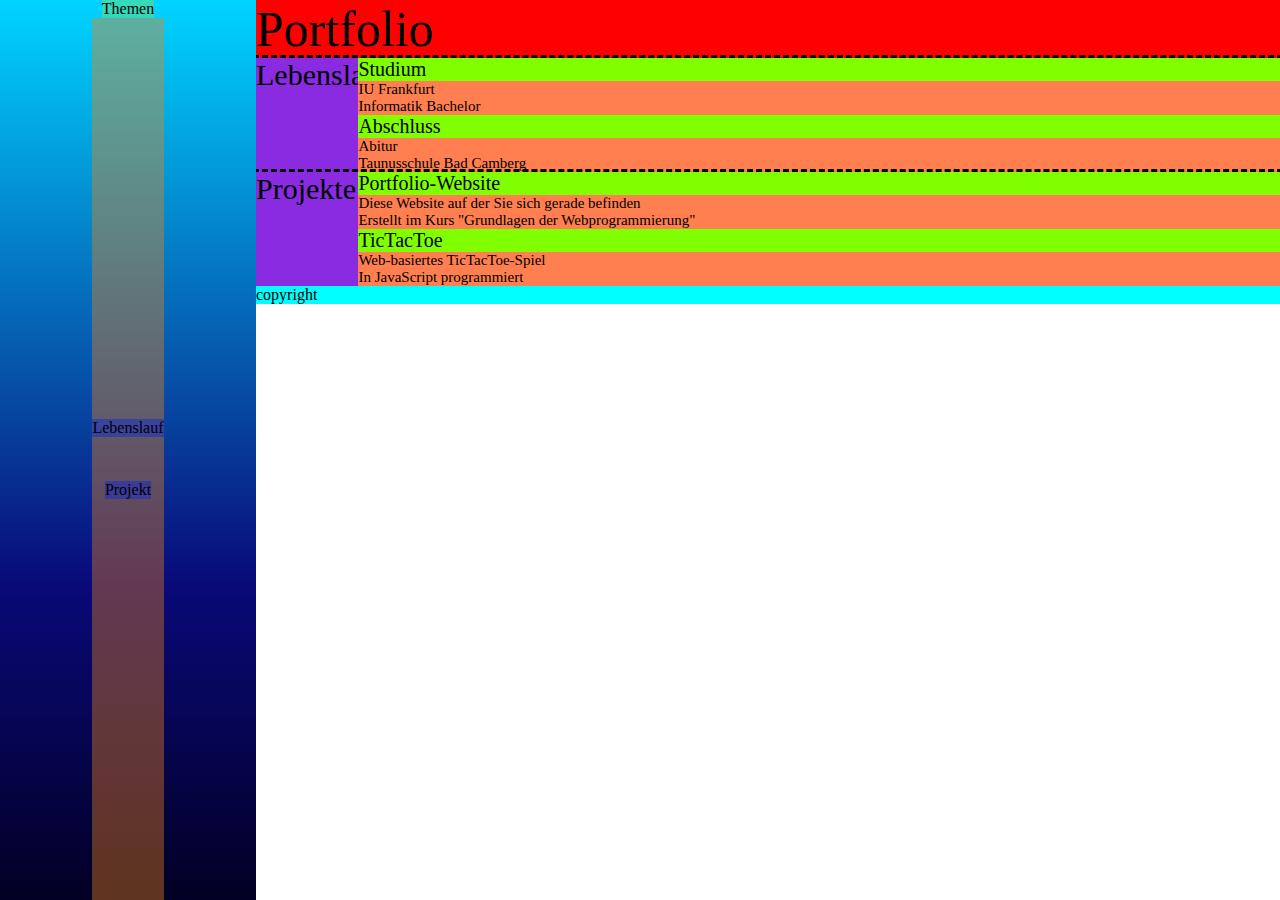
<file: index.html>
<!DOCTYPE html>
<html lang="en">
<head>
    <meta charset="UTF-8">
    <meta name="viewport" content="width=device-width, initial-scale=1.0">
    <link rel="stylesheet" href="style.css">
    <title>Portfolio</title>
</head>
<body>
    <div class="sidebar">
        <div class="sidebar-headline">
            Themen
        </div>
        <div class="sidebar-content">
            <div class="sidebar-content-unterpunkt">
                Lebenslauf
            </div>
            <div class="sidebar-content-unterpunkt">
                Projekt
            </div>
        </div>
    </div>
    <div class="gridbox">
        <div class="header">
            Portfolio
        </div>
        <div class="main-content">
            <div class="thema">
                <div class="thema-headline">
                    Lebenslauf
                </div>
                <div class="thema-content">
                    <div class="thema-content-unterpunkt">
                        Studium
                    </div>
                    <div class="thema-content-information">
                        IU Frankfurt<br>
                        Informatik Bachelor<br>
                    </div>
                    <div class="thema-content-unterpunkt">
                        Abschluss
                    </div>
                    <div class="thema-content-information">
                        Abitur<br>
                        Taunusschule Bad Camberg<br>
                    </div>
                </div>
            </div>
            <div class="thema">
                <div class="thema-headline">
                    Projekte
                </div>
                <div class="thema-content">
                    <div class="thema-content-unterpunkt">
                        Portfolio-Website
                    </div>
                    <div class="thema-content-information">
                        Diese Website auf der Sie sich gerade befinden<br>
                        Erstellt im Kurs "Grundlagen der Webprogrammierung"<br>
                    </div>
                    <div class="thema-content-unterpunkt">
                        TicTacToe
                    </div>
                    <div class="thema-content-information">
                        Web-basiertes TicTacToe-Spiel<br>
                        In JavaScript programmiert<br>
                    </div>
                </div>
            </div>
        </div>
        <div class="footer">
            copyright
        </div>
    </div>
</body>
</html>
</file>
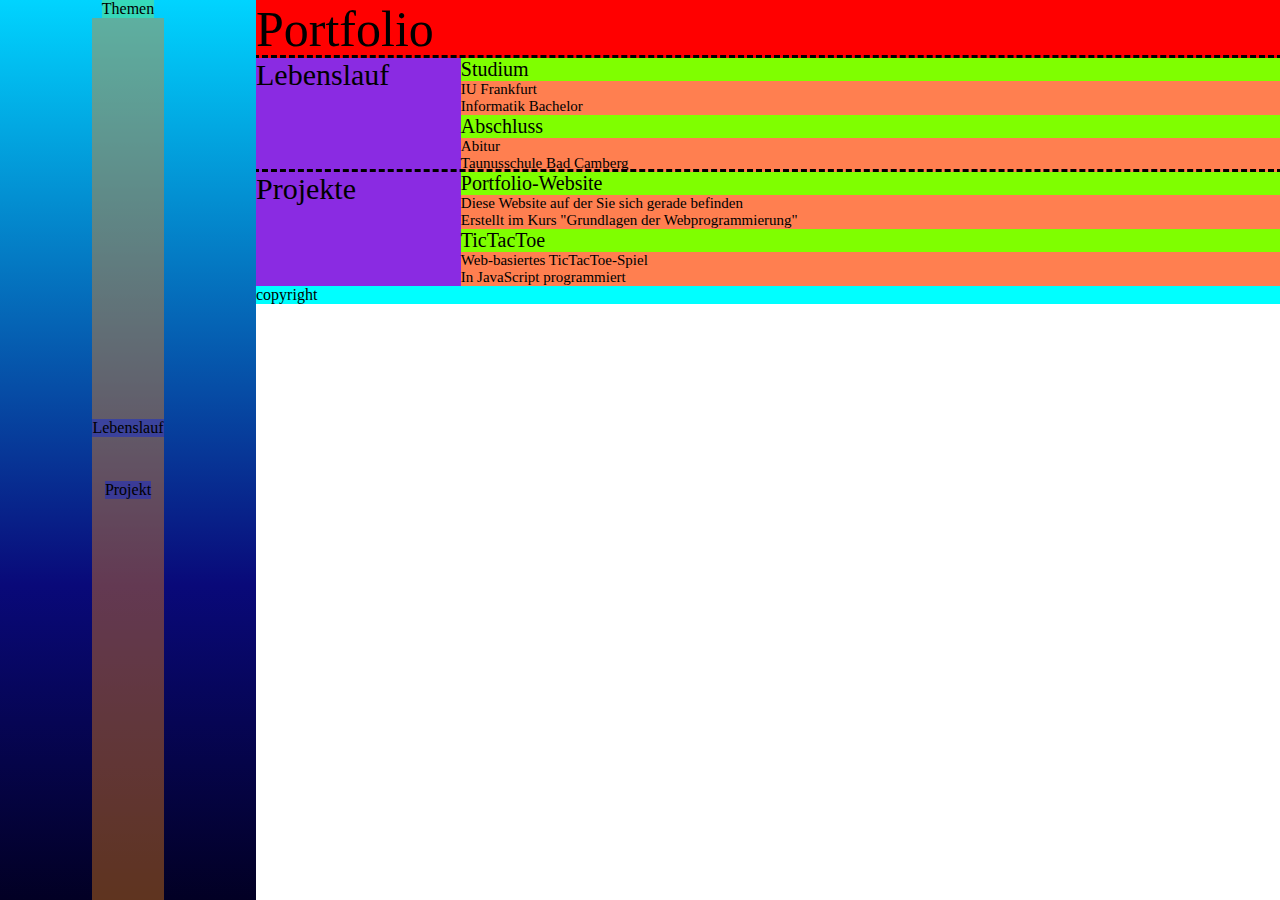
<file: Grundlagen der Webprogrammierung/Portfolio/index.html>
<!DOCTYPE html>
<html lang="en">
<head>
    <meta charset="UTF-8">
    <meta name="viewport" content="width=device-width, initial-scale=1.0">
    <link rel="stylesheet" href="style.css">
    <title>Portfolio</title>
</head>
<body>
    <div class="sidebar">
        <div class="sidebar-headline">
            Themen
        </div>
        <div class="sidebar-content">
            <div class="sidebar-content-unterpunkt">
                Lebenslauf
            </div>
            <div class="sidebar-content-unterpunkt">
                Projekt
            </div>
        </div>
    </div>
    <div class="gridbox">
        <div class="header">
            Portfolio
        </div>
        <div class="main-content">
            <div class="thema">
                <div class="thema-headline">
                    Lebenslauf
                </div>
                <div class="thema-content">
                    <div class="thema-content-unterpunkt">
                        Studium
                    </div>
                    <div class="thema-content-information">
                        IU Frankfurt<br>
                        Informatik Bachelor<br>
                    </div>
                    <div class="thema-content-unterpunkt">
                        Abschluss
                    </div>
                    <div class="thema-content-information">
                        Abitur<br>
                        Taunusschule Bad Camberg<br>
                    </div>
                </div>
            </div>
            <div class="thema">
                <div class="thema-headline">
                    Projekte
                </div>
                <div class="thema-content">
                    <div class="thema-content-unterpunkt">
                        Portfolio-Website
                    </div>
                    <div class="thema-content-information">
                        Diese Website auf der Sie sich gerade befinden<br>
                        Erstellt im Kurs "Grundlagen der Webprogrammierung"<br>
                    </div>
                    <div class="thema-content-unterpunkt">
                        TicTacToe
                    </div>
                    <div class="thema-content-information">
                        Web-basiertes TicTacToe-Spiel<br>
                        In JavaScript programmiert<br>
                    </div>
                </div>
            </div>
        </div>
        <footer class="footer">
            copyright
        </footer>
    </div>
</body>
</html>
</file>
<file: style.css>
body{
    margin: 0;
}
    .sidebar{
    position: fixed;
    display: flex;
    flex-direction: column;
    align-items: center;
    width: 20%;
    height: 100%;
    background: linear-gradient(0deg, rgba(2,0,36,1) 0%, rgba(9,9,121,1) 35%, rgba(0,212,255,1) 100%);;
    }
        .sidebar-headline{
            background-color: rgba(136, 230, 84, 0.4);
        }
        .sidebar-content{
            background-color: rgba(236, 130, 24, 0.4);
            display: flex;
            flex-direction: column;
            justify-content: center;
            gap: 5%;
            align-items: center;
            height: 100%;
        }
            .sidebar-content-unterpunkt{
                background-color: rgba(2, 33, 234, 0.4);
            }
    .gridbox{
        display: flex;
        flex-direction: column;
        width: 80%;
        margin-left: 20%;
        
        background-color: blue;
    }
        .header{
            background-color: red;
            font-size: 50px;
        }
        .main-content{
            background-color: yellow;
            display: flex;
            flex-direction: column;
        }
            .thema{
                background-color: pink;
                display: flex;
                flex-direction: row;
                width: 100%;
                outline: black 3px dashed;
            }
                .thema-headline{
                    background-color: blueviolet;
                    width: 10%;
                    font-size: 30px;
                }
                .thema-content{
                    display: flex;
                    flex-direction: column;
                    background-color: brown;
                    width: 90%;
                }
                    .thema-content-unterpunkt{
                        background-color: chartreuse;
                        font-size: 20px;
                    }
                    .thema-content-information{
                        background-color: coral;
                        font-size: 15px;
                    }
        .footer{
            background-color: aqua;
            height: 5%;
            width: 100%;
        }
</file>
<file: Grundlagen der Webprogrammierung/Portfolio/style.css>
body{
    margin: 0;
}
    .sidebar{
    position: fixed;
    display: flex;
    flex-direction: column;
    align-items: center;
    width: 20%;
    height: 100%;
    background: linear-gradient(0deg, rgba(2,0,36,1) 0%, rgba(9,9,121,1) 35%, rgba(0,212,255,1) 100%);
    }
        .sidebar-headline{
            background-color: rgba(136, 230, 84, 0.4);
        }
        .sidebar-content{
            background-color: rgba(236, 130, 24, 0.4);
            display: flex;
            flex-direction: column;
            justify-content: center;
            gap: 5%;
            align-items: center;
            height: 100%;
        }
            .sidebar-content-unterpunkt{
                background-color: rgba(2, 33, 234, 0.4);
            }
    .gridbox{
        display: flex;
        flex-direction: column;
        width: 80%;
        margin-left: 20%;
        
        background-color: blue;
    }
        .header{
            background-color: red;
            font-size: 50px;
        }
        .main-content{
            background-color: yellow;
            display: flex;
            flex-direction: column;
        }
            .thema{
                background-color: pink;
                display: flex;
                flex-direction: row;
                width: 100%;
                outline: black 3px dashed;
            }
                .thema-headline{
                    background-color: blueviolet;
                    width: 20%;
                    font-size: 30px;
                }
                .thema-content{
                    display: flex;
                    flex-direction: column;
                    background-color: brown;
                    width: 80%;
                }
                    .thema-content-unterpunkt{
                        background-color: chartreuse;
                        font-size: 20px;
                    }
                    .thema-content-information{
                        background-color: coral;
                        font-size: 15px;
                    }
        .footer{
            background-color: aqua;
            height: 5%;
            width: 100%;
        }
</file>
